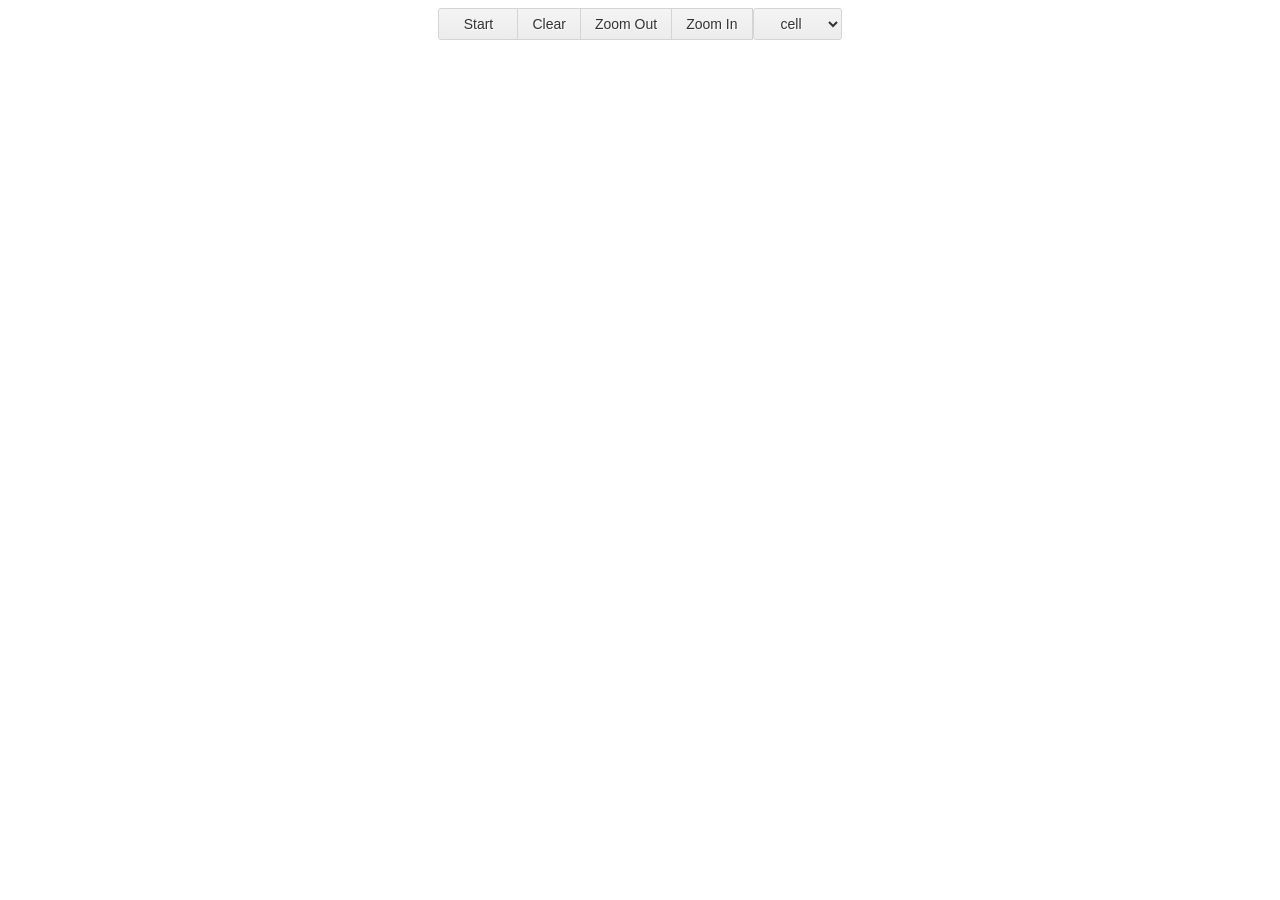
<file: index.html>
<!doctype html>
<html lang="en">
  <head>
    <meta charset='utf-8'>
    <title>Conway's Game of Life</title>
    <link href="css/style.css" rel="stylesheet"/>
  </head>
  <body>
    <div id="app"></div>
    <script src="js/compiled/app.js"></script>
    <script>game_of_life_sandbox.core.init();</script>
  </body>
</html>
</file>
<file: css/style.css>
.main-panel {
  display: flex;
  flex-direction: column;
  align-items: center;
}

/* button styles taken from https://github.com/necolas/css3-github-buttons */
.button, select {
  position: relative;
  overflow: visible;
  display: inline-block;
  padding: 0.5em 1em;
  border: 1px solid #d4d4d4;
  margin: 0;
  text-decoration: none;
  text-align: center;
  text-shadow: 1px 1px 0 #fff;
  font:14px/normal sans-serif;
  color: #333;
  white-space: nowrap;
  cursor: pointer;
  outline: none;
  background-color: #ececec;
  background-image: -webkit-gradient(linear, 0 0, 0 100%, from(#f4f4f4), to(#ececec));
  background-image: -moz-linear-gradient(#f4f4f4, #ececec);
  background-image: -ms-linear-gradient(#f4f4f4, #ececec);
  background-image: -o-linear-gradient(#f4f4f4, #ececec);
  background-image: linear-gradient(#f4f4f4, #ececec);
  -moz-background-clip: padding; /* for Firefox 3.6 */
  background-clip: padding-box;
  border-radius: 0.2em;
  /* IE hacks */
  zoom: 1;
  *display: inline;
}

select {
  padding: 0.44em 1em;
}

.button:hover,
.button:active,
.button.active {
  border-color: #3072b3;
  border-bottom-color: #2a65a0;
  text-decoration: none;
  text-shadow: -1px -1px 0 rgba(0,0,0,0.3);
  color: #fff;
  background-color: #3c8dde;
  background-image: -webkit-gradient(linear, 0 0, 0 100%, from(#599bdc), to(#3072b3));
  background-image: -moz-linear-gradient(#599bdc, #3072b3);
  background-image: -o-linear-gradient(#599bdc, #3072b3);
  background-image: linear-gradient(#599bdc, #3072b3);
}

.button:active,
.button.active {
  border-color: #2a65a0;
  border-bottom-color: #3884cd;
  background-color: #3072b3;
  background-image: -webkit-gradient(linear, 0 0, 0 100%, from(#3072b3), to(#599bdc));
  background-image: -moz-linear-gradient(#3072b3, #599bdc);
  background-image: -ms-linear-gradient(#3072b3, #599bdc);
  background-image: -o-linear-gradient(#3072b3, #599bdc);
  background-image: linear-gradient(#3072b3, #599bdc);
}
.button-group {
  display: inline-block;
  list-style: none;
  padding: 0;
  margin: 0;
  /* IE hacks */
  zoom: 1;
  *display: inline;
}

.button + .button,
.button + .button-group,
.button-group + .button,
.button-group + .button-group {
  margin-left: 15px;
}

.button-group li {
  float: left;
  padding: 0;
  margin: 0;
}

.button-group .button {
  float: left;
  margin-left: -1px;
}

.button-group > .button:not(:first-child):not(:last-child),
.button-group li:not(:first-child):not(:last-child) .button {
  border-radius: 0;
}

.button-group > .button:first-child,
.button-group li:first-child .button {
  margin-left: 0;
  border-top-right-radius: 0;
  border-bottom-right-radius: 0;
}

.button-group > .button:last-child,
.button-group li:last-child > .button {
  border-top-left-radius: 0;
  border-bottom-left-radius: 0;
}
</file>
